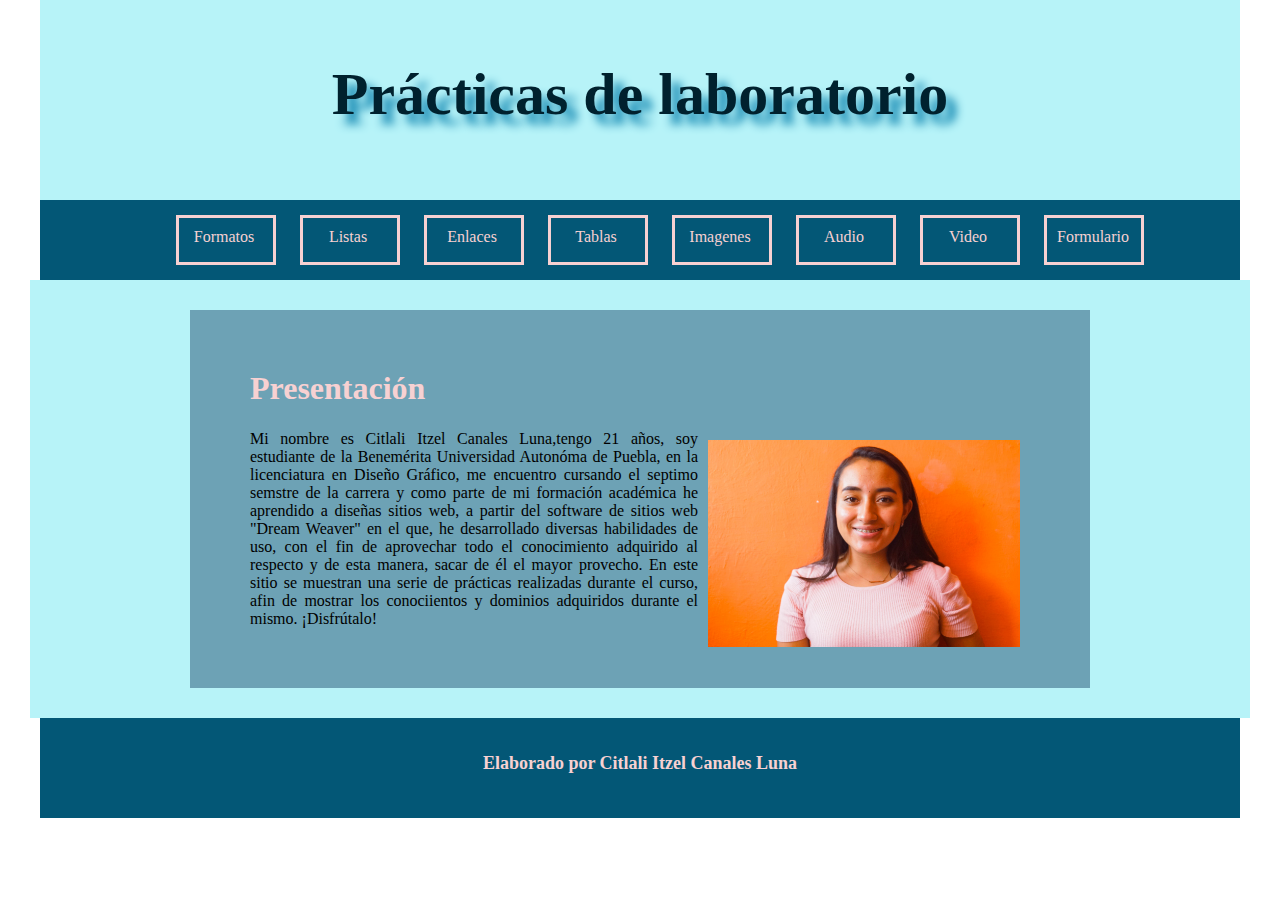
<file: index.html>
<!doctype html>
<html>
<head>
<meta charset="utf-8">
<title>Inicio</title>
<link href="css/listas.css" rel="stylesheet" type="text/css">
</head>

<body>
<header>
  <h1>Prácticas de laboratorio</h1>
</header>
<nav>
  <ul id="menu_inicio">
    <li class="cuadromenu_inicio"><a href="html/FORMATOSDETEXTO_CANALESLUNA.html">Formatos</a>&nbsp;</li>
    <li class="cuadromenu_inicio"><a href="html/LISTAS_CANALESLUNA.html">Listas</a>&nbsp;</li>
    <li class="cuadromenu_inicio"><a href="html/ENLACES_CANALESLUNA.html">Enlaces</a>&nbsp;</li>
    <li class="cuadromenu_inicio"><a href="html/Tablas.html">Tablas</a>&nbsp;</li>
    <li class="cuadromenu_inicio"><a href="html/IMAGENES.html">Imagenes</a>&nbsp;</li>
    <li class="cuadromenu_inicio"><a href="html/AUDIO_CANALESLUNA.html">Audio</a>&nbsp;</li>
    <li class="cuadromenu_inicio"><a href="html/VIDEO_CANALESLUNA.html">Video</a>&nbsp;</li>
    <li class="cuadromenu_inicio"><a href="html/VIDEO_CANALESLUNA.html">Formulario</a>&nbsp;</li>
  </ul>
</nav>
<main>
  <section id="seccion_presentación">
    <h2 id="titulopresentacion">Presentación</h2>
    <p class="parrafo_presentacion"><img src="IMAGENES/DSC06926-2.jpg" alt="" width="2448" height="1624" class="foto_presentacion"/>Mi nombre es Citlali Itzel Canales Luna,tengo 21 años, soy estudiante de la Benemérita Universidad Autonóma de Puebla, en la licenciatura en Diseño Gráfico, me encuentro cursando el septimo semstre de la carrera y como parte de mi formación académica he aprendido a diseñas sitios web, a partir del software de sitios web "Dream Weaver" en el que, he desarrollado diversas habilidades de uso, con el fin de aprovechar todo el conocimiento adquirido al respecto y de esta manera, sacar de él el mayor provecho.
	En este sitio se muestran una serie de prácticas realizadas durante el curso, afin de mostrar los conociientos y dominios adquiridos durante el mismo. ¡Disfrútalo!&nbsp;</p>
  </section>
</main>
<footer>
  <h6>Elaborado por Citlali Itzel Canales Luna</h6>
&nbsp;</footer>
</body>
</html>
</file>
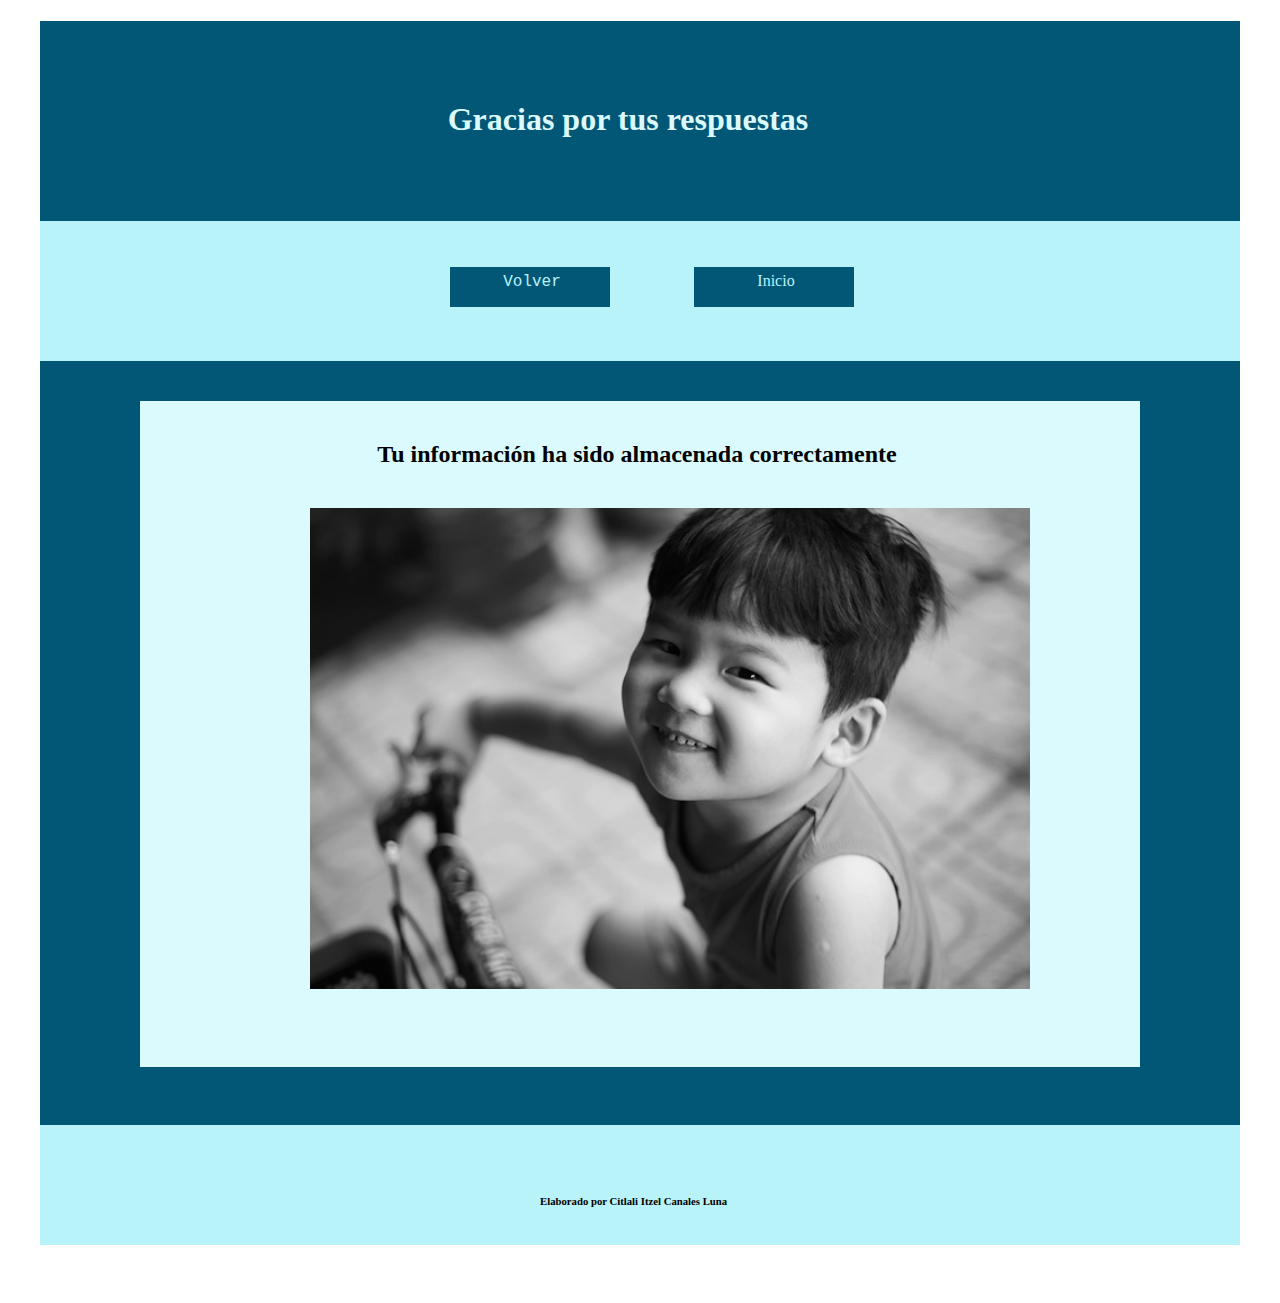
<file: html/AGRADECIMIENTO_CANALESLUNA.html>
<!doctype html>
<html>
<head>
<meta charset="utf-8">
<title>AGRADECIMIENTO</title>
<style type="text/css">
@import url("../css/formatos.css");
.centrar {
}
#Menu_gracias {
}
.cuadromenu_gracias {
}
</style>
</head>

<body>
<header>
  <h1>Gracias por tus respuestas&nbsp; &nbsp;</h1>
</header>
<nav>
  <ul id="Menu_gracias">
    <li class="cuadromenu_gracias">&nbsp;<a href="FORMULARIOS.html">Volver</a></li>
    <li class="cuadromenu_gracias">&nbsp;Inicio</li>
  </ul>
</nav>
<main>
  <section>
    <h2>Tu información ha sido almacenada correctamente&nbsp;</h2>
    <p><img src="../IMAGENES/smile-7400381_640.jpg" alt="" width="640" height="427" class="centrar"/></p>
  &nbsp;</section>
&nbsp;</main>
<footer>
  <h6>Elaborado por Citlali Itzel Canales Luna</h6>
&nbsp;</footer>
</body>
</html>
</file>
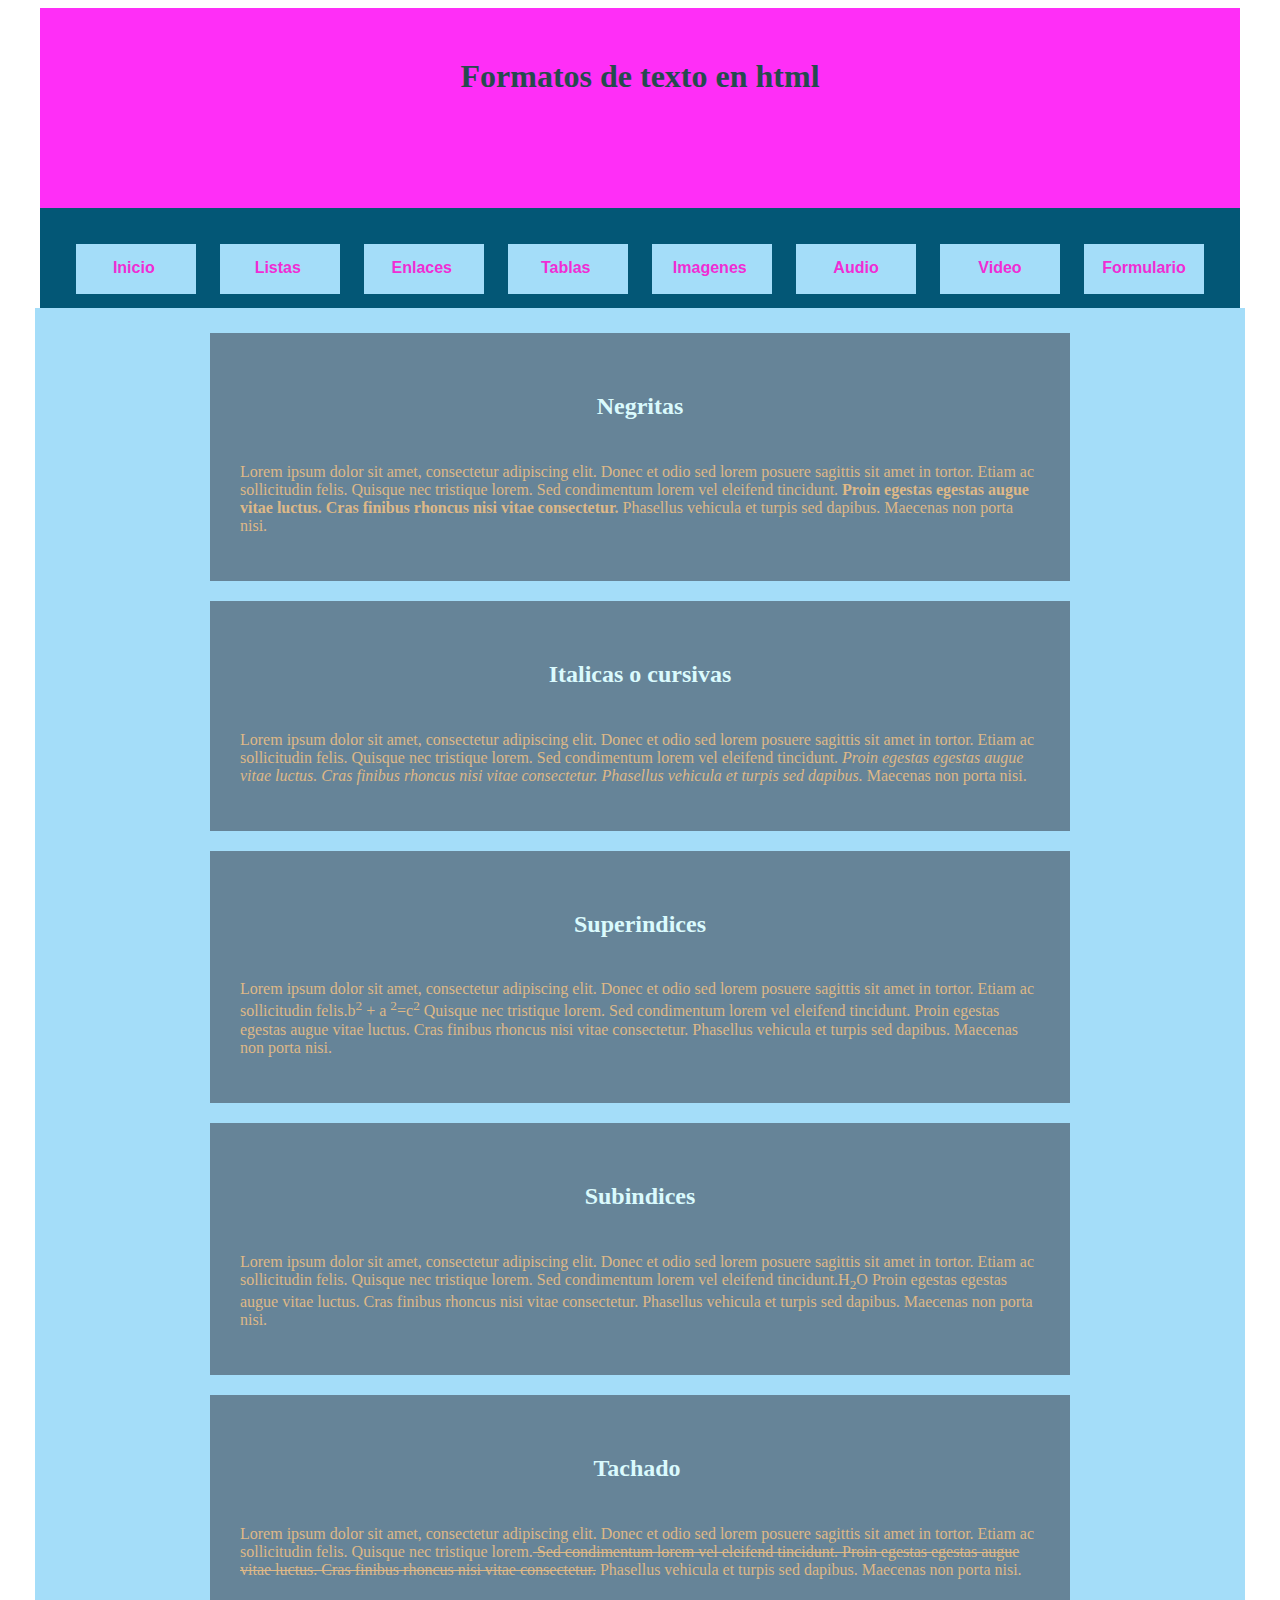
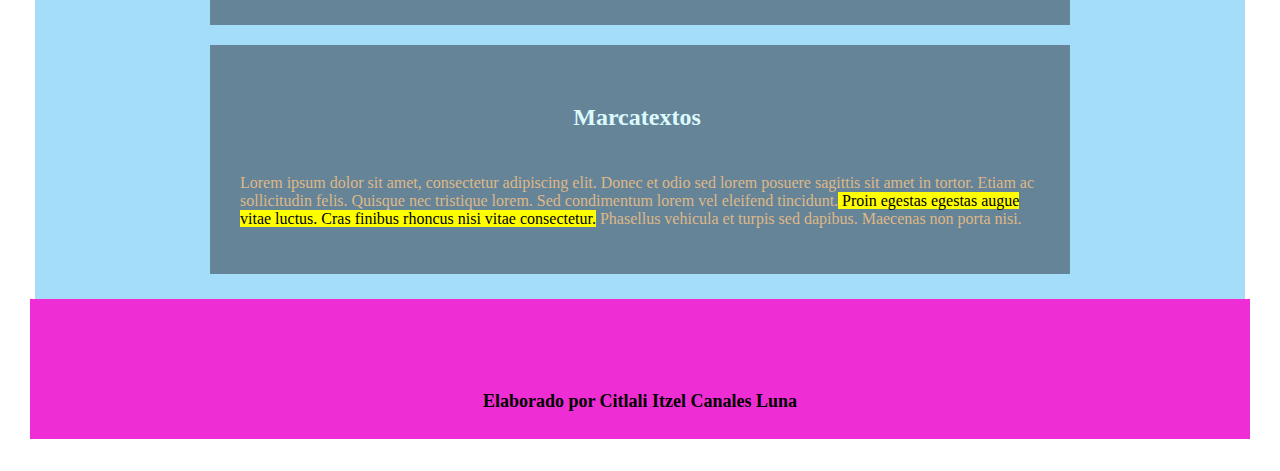
<file: html/FORMATOSDETEXTO_CANALESLUNA.html>
<html>
	<head>
		<title>Formatos de texto</title>
		<style type="text/css">			
		header{
				width: 1200px;
				height: 200px;
				background-color: #318DCA;
			}
body header, body nav, body main, body footer {
    width: 1200px;
    margin-left: auto;
    margin-right: auto;
}
			header{
				height:200px;
				background-color: #FF2EF7
			}	
			nav{
    height: 100px;
    margin-right: AUTO;
    margin-left: AUTO;
    background-color: #035776;
    -webkit-box-sizing: inherit;
    -moz-box-sizing: inherit;
    box-sizing: inherit;
    width: 1200px;
			}
body nav ul {
}
#menu {
    list-style-type: none;
    -webkit-box-sizing: border-box;
    -moz-box-sizing: border-box;
    box-sizing: border-box;
    display: inline-block;
    width: 1200px;
    height: 50px;
    margin-left: auto;
    margin-right: auto;
    text-align: center;
    padding-top: 20px;
    font-family: Cambria, "Hoefler Text", "Liberation Serif", Times, "Times New Roman", serif;
}
#menu li {
    -webkit-box-sizing: border-box;
    -moz-box-sizing: border-box;
    box-sizing: border-box;
    display: inline-block;
    width: 120px;
    height: 50px;
    margin-left: 10px;
    margin-right: 10px;
    padding-left: 15px;
    padding-right: 15px;
    padding-top: 15px;
    padding-bottom: 15px;
    background-color: #A4DDF9;
    font-family: Gotham, "Helvetica Neue", Helvetica, Arial, sans-serif;
    font-style: normal;
    font-variant: normal;
    font-weight: bold;
    color: #035776;
}
#menu li a:link {
    color: #EF2DD4;
    text-decoration: none;
}
#menu li a:visited {
    color: #DAFAFD;
    font-style: italic;
}
#menu li a:hover {
    color: #668498;
    font-style: oblique;
    font-size: small;
}
#menu li a {
    text-decoration: none;
    color: #035776;
}
			main{
    height: auto;
    background-color: #A4DDF9;
    padding-top: 5px;
    padding-right: 5px;
    padding-left: 5px;
    padding-bottom: 5px;
    width: 1200px;
			}
			footer{
    height: 120px;
    background-color: #EF2DD4;
    text-align: center;
    width: 1200px;
    padding-top: 10px;
    padding-bottom: 10px;
    padding-left: 10px;
    padding-right: 10px;
			}
* {
    padding: 0;
    -webkit-box-sizing: content-box;
    -moz-box-sizing: content-box;
    box-sizing: content-box;
}
			header h1{
    width: 600px;
    height: 150px;
    color: #254B4D;
    text-align: center;
    margin-left: AUTO;
    margin-right: AUTO;
    padding-top: 50px;
    font-style: normal;
    font-size: xx-large;
			}
body footer h6 {
    width: 600px;
    height: 50px;
    font-style: normal;
    font-size: large;
    margin-left: auto;
    margin-right: auto;
    padding-top: 40px;
    padding-bottom: 30px;
}
			h2{
    color: #DAFAFD;
    width: 500px;
    height: 40px;
    margin-left: auto;
    margin-right: auto;
    text-align: center;
    padding-top: 10px;
    padding-bottom: 10px;
			}
			p{
				color:burlywood;
			}
			section{
    width: 800px;
    height: auto;
    background-color: #668498;
    margin: 20px auto;
    padding: 30px;
    -webkit-box-sizing: content-box;
    -moz-box-sizing: content-box;
    box-sizing: content-box;
			}
		#menu {
}
        </style>
	</head>
	
	<body>
			<header>
				<h1>Formatos de texto en html</h1>
		</header>
		<nav>
		  <ul id="menu">
		    <li><a href="../index.html">Inicio</a>&nbsp;</li>
		    <li><a href="LISTAS_CANALESLUNA.html">Listas</a>&nbsp;</li>
		    <li><a href="ENLACES_CANALESLUNA.html">Enlaces</a>&nbsp;</li>
		    <li><a href="Tablas.html">Tablas</a>&nbsp;</li>
		    <li><a href="IMAGENES.html">Imagenes</a>&nbsp;</li>
		    <li><a href="AUDIO_CANALESLUNA.html">Audio</a></li>
		    <li><a href="VIDEO_CANALESLUNA.html">Video</a></li>
		    <li><a href="FORMULARIOS.html">Formulario</a></li>
	      </ul>
		</nav>
		<main>			
				<section>
						<h2>Negritas</h2>
						<p>
Lorem ipsum dolor sit amet, consectetur adipiscing elit. Donec et odio sed lorem posuere sagittis sit amet in tortor. Etiam ac sollicitudin felis. Quisque nec tristique lorem. Sed condimentum lorem vel eleifend tincidunt.<b> Proin egestas egestas augue vitae luctus. Cras finibus rhoncus nisi vitae consectetur.</b> Phasellus vehicula et turpis sed dapibus. Maecenas non porta nisi.
						</p>
				</section>
				<section>
					<h2>Italicas o cursivas</h2>
						<p>
Lorem ipsum dolor sit amet, consectetur adipiscing elit. Donec et odio sed lorem posuere sagittis sit amet in tortor. Etiam ac sollicitudin felis. Quisque nec tristique lorem. Sed condimentum lorem vel eleifend tincidunt.<i> Proin egestas egestas augue vitae luctus. Cras finibus rhoncus nisi vitae consectetur. Phasellus vehicula et turpis sed dapibus.</i> Maecenas non porta nisi.
						</p>
				</section>	
				<section>	
					<h2>Superindices</h2>
						<p>Lorem ipsum dolor sit amet, consectetur adipiscing elit. Donec et odio sed lorem posuere sagittis sit amet in tortor. Etiam ac sollicitudin felis.b<sup>2</sup> + a <sup>2</sup>=c<sup>2</sup> Quisque nec tristique lorem. Sed condimentum lorem vel eleifend tincidunt. Proin egestas egestas augue vitae luctus. Cras finibus rhoncus nisi vitae consectetur. Phasellus vehicula et turpis sed dapibus. Maecenas non porta nisi.
						</p>
				</section>	
				<section>
					<h2>Subindices</h2>
<p>
	  Lorem ipsum dolor sit amet, consectetur adipiscing elit. Donec et odio sed lorem posuere sagittis sit amet in tortor. Etiam ac sollicitudin felis. Quisque nec tristique lorem. Sed condimentum lorem vel eleifend tincidunt.H<sub>2</sub>O Proin egestas egestas augue vitae luctus. Cras finibus rhoncus nisi vitae consectetur. Phasellus vehicula et turpis sed dapibus. Maecenas non porta nisi.
					    </p>
				</section>
				<section>
				  <h2>Tachado&nbsp;</h2>
<p>
  Lorem ipsum dolor sit amet, consectetur adipiscing elit. Donec et odio sed lorem posuere sagittis sit amet in tortor. Etiam ac sollicitudin felis. Quisque nec tristique lorem.<del> Sed condimentum lorem vel eleifend tincidunt. Proin egestas egestas augue vitae luctus. Cras finibus rhoncus nisi vitae consectetur.</del> Phasellus vehicula et turpis sed dapibus. Maecenas non porta nisi.
</p>	
				</section>
				<section>
				  <h2>Marcatextos&nbsp;</h2>
<p>
  Lorem ipsum dolor sit amet, consectetur adipiscing elit. Donec et odio sed lorem posuere sagittis sit amet in tortor. Etiam ac sollicitudin felis. Quisque nec tristique lorem. Sed condimentum lorem vel eleifend tincidunt.<mark> Proin egestas egestas augue vitae luctus. Cras finibus rhoncus nisi vitae consectetur.</mark> Phasellus vehicula et turpis sed dapibus. Maecenas non porta nisi.
						</p>
		  </section>
		</style>
		</main>
		<footer>
		<h6>Elaborado por Citlali Itzel Canales Luna</h6>
		</footer>
	</body>
</html>
</file>
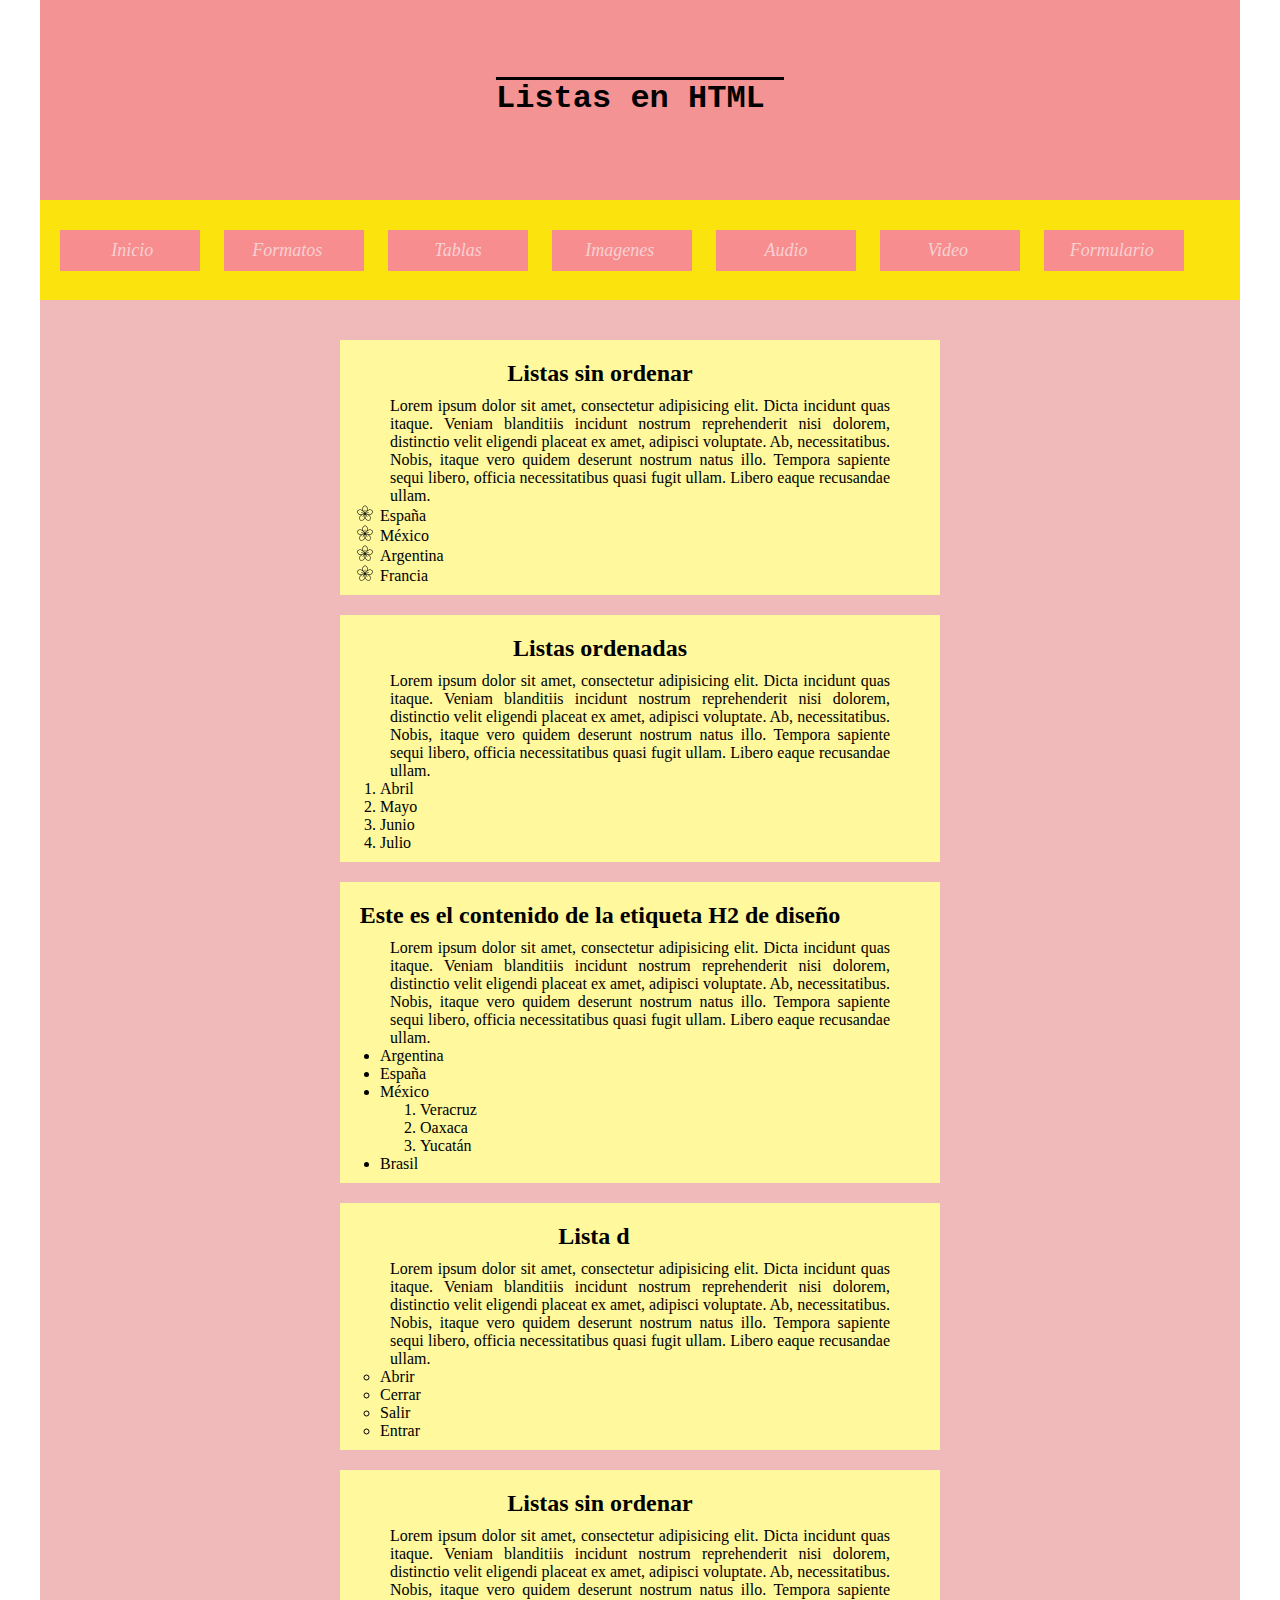
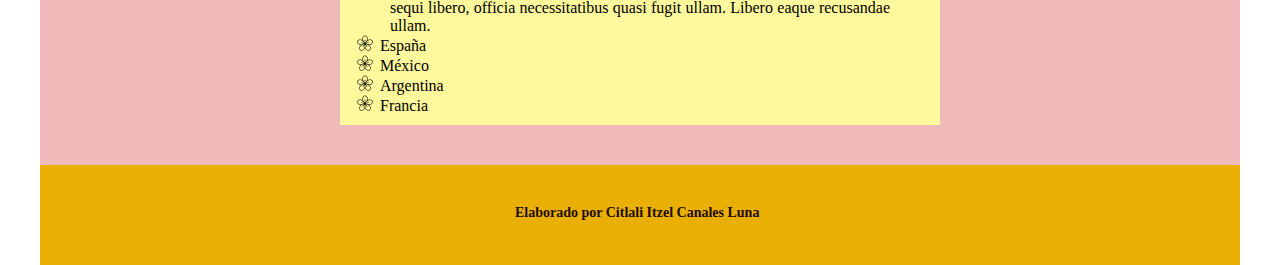
<file: html/LISTAS_CANALESLUNA.html>
<!doctype html>
<html>
<head>
<meta charset="utf-8">
<title>LISTAS_CANALESLUNA</title>
<style type="text/css">
body header {
    width: 1200px;
    height: 200px;
    background-color: #F39394;
    margin-left: auto;
    margin-right: auto;
}
body nav {
    background-color: #FBE30D;
    width: 1200px;
    height: 100px;
    margin-left: auto;
    margin-right: auto;
    display: block;
    -webkit-box-sizing: content-box;
    -moz-box-sizing: content-box;
    box-sizing: content-box;
    color: #903A00;
    list-style-type: none;
}
body header h1 {
    padding-top: 80px;
    padding-right: 50px;
    padding-left: 50px;
    padding-bottom: 50px;
    margin-top: auto;
    margin-right: auto;
    margin-left: auto;
    margin-bottom: auto;
    font-family: Consolas, "Andale Mono", "Lucida Console", "Lucida Sans Typewriter", Monaco, "Courier New", monospace;
    -webkit-box-sizing: border-box;
    -moz-box-sizing: border-box;
    box-sizing: border-box;
    text-decoration: overline;
    text-align: center;
    height: 100px;
    width: 500px;
}
#menu li {
    width: 120px;
    display: inline-block;
    margin-left: 10px;
    margin-right: 10px;
    background-color: #F88D8F;
    padding-top: 10px;
    padding-bottom: 10px;
    padding-left: 10px;
    padding-right: 10px;
    text-align: center;
    font-size: large;
}
* {
    margin: 0;
    -webkit-box-sizing: content-box;
    -moz-box-sizing: content-box;
    box-sizing: content-box;
}
#menu li a:link {
    text-decoration: none;
    color: #F7D1D2;
    font-style: italic;
}
#menu li a:visited {
    color: #4E0143;
    font-style: normal;
    font-size: small;
}
#menu li a:hover  {
    color: #035776;
    font-style: oblique;
}
#menu {
    list-style-type: none;
    margin-left: auto;
    margin-right: auto;
    padding-top: 30px;
    padding-left: 10px;
    padding-right: 10px;
    width: 1200px;
}
body main section {
    width: 800px;
}
body p {
}
body main {
    background-color: #F0B9BA;
    width: 1200px;
    margin-left: AUTO;
    margin-right: AUTO;
    padding-top: 20px;
    padding-bottom: 20px;
}
body footer {
    width: 1200px;
    height: 100px;
    background-color: #E9AF03;
    margin-left: AUTO;
    margin-right: AUTO;
}
body footer h6 {
    width: 250px;
    height: 50px;
    padding-top: 40px;
    margin-left: auto;
    margin-right: auto;
    font-size: 14px;
    list-style-image: url(../ICONOS/flor.png);
    color: #210B00;
}
body main section {
    width: 600px;
    margin-left: auto;
    margin-right: auto;
    background-color: #FFF89C;
    padding-top: 10px;
    padding-bottom: 10px;
    margin-top: 20px;
    margin-bottom: 20px;
}
.ultimalista {
    list-style-type: circle;
}
main section p {
    width: 500px;
    margin-left: auto;
    margin-right: auto;
    text-align: justify;
}
main section h2 {
    text-align: center;
    width: 500px;
    margin-left: 10px;
    margin-right: 10px;
    padding-top: 10px;
    padding-bottom: 10px;
}
.ultimalista {
}
.listaimage4n li {
    list-style-image: url(../ICONOS/flor.png);
}
</style>
</head>

<body>
<header>
  <h1>Listas en HTML&nbsp;</h1>
</header>
<nav>
  <ul id="menu">
    <li>&nbsp;<a href="../index.html">Inicio</a></li>
    <li><a href="FORMATOSDETEXTO_CANALESLUNA.html">&nbsp;Formatos&nbsp; &nbsp;&nbsp;</a></li>
    <li><a href="Tablas.html">Tablas</a></li>
    <li><a href="IMAGENES.html">Imagenes</a>&nbsp;</li>
    <li><a href="AUDIO_CANALESLUNA.html">Audio</a></li>
    <li><a href="VIDEO_CANALESLUNA.html">Video</a><a>&nbsp;</a></li>
    <li><a href="FORMULARIOS.html">Formulario</a><a>&nbsp;</a></li>
  </ul>
</nav>
<main>
  <section>
    <h2>Listas sin ordenar</h2>
    <p>Lorem ipsum dolor sit amet, consectetur adipisicing elit. Dicta incidunt quas itaque. Veniam blanditiis incidunt nostrum reprehenderit nisi dolorem, distinctio velit eligendi placeat ex amet, adipisci voluptate. Ab, necessitatibus. Nobis, itaque vero quidem deserunt nostrum natus illo. Tempora sapiente sequi libero, officia necessitatibus quasi fugit ullam. Libero eaque recusandae ullam.</p>
    <ul class="listaimage4n">
      <li>      España&nbsp;</li>
      <li> México&nbsp;</li>
      <li> Argentina&nbsp;</li>
      <li> Francia&nbsp;</li>
    </ul>
  </section>
<section>
    <h2>Listas ordenadas</h2>
    <p>Lorem ipsum dolor sit amet, consectetur adipisicing elit. Dicta incidunt quas itaque. Veniam blanditiis incidunt nostrum reprehenderit nisi dolorem, distinctio velit eligendi placeat ex amet, adipisci voluptate. Ab, necessitatibus. Nobis, itaque vero quidem deserunt nostrum natus illo. Tempora sapiente sequi libero, officia necessitatibus quasi fugit ullam. Libero eaque recusandae ullam.</p>
    <ol>
      <li>      Abril&nbsp;</li>
      <li> Mayo&nbsp;</li>
      <li> Junio&nbsp;</li>
      <li> Julio&nbsp;</li>
    </ol>
  </section>
  <section>
    <h2>Este es el contenido de la etiqueta H2 de diseño</h2>
    <p>Lorem ipsum dolor sit amet, consectetur adipisicing elit. Dicta incidunt quas itaque. Veniam blanditiis incidunt nostrum reprehenderit nisi dolorem, distinctio velit eligendi placeat ex amet, adipisci voluptate. Ab, necessitatibus. Nobis, itaque vero quidem deserunt nostrum natus illo. Tempora sapiente sequi libero, officia necessitatibus quasi fugit ullam. Libero eaque recusandae ullam.</p>
    <ul>
      <li>      Argentina&nbsp;</li>
      <li> España&nbsp;</li>
      <li> México&nbsp;</li>
      <ol>
        <li> Veracruz&nbsp;</li>
        <li> Oaxaca&nbsp;</li>
        <li> Yucatán&nbsp;</li>
      </ol>
      <li> Brasil&nbsp;</li>
    </ul>
</section>
<section>
    <h2>Lista d&nbsp;&nbsp;</h2>
    <p>Lorem ipsum dolor sit amet, consectetur adipisicing elit. Dicta incidunt quas itaque. Veniam blanditiis incidunt nostrum reprehenderit nisi dolorem, distinctio velit eligendi placeat ex amet, adipisci voluptate. Ab, necessitatibus. Nobis, itaque vero quidem deserunt nostrum natus illo. Tempora sapiente sequi libero, officia necessitatibus quasi fugit ullam. Libero eaque recusandae ullam.</p>
    <ul class="ultimalista">
      <li>Abrir&nbsp;</li>
      <li>Cerrar&nbsp;</li>
      <li>Salir&nbsp;</li>
      <li>Entrar&nbsp;</li>
    </ul>
  </section>
  <section>
    <h2>Listas sin ordenar</h2>
    <p>Lorem ipsum dolor sit amet, consectetur adipisicing elit. Dicta incidunt quas itaque. Veniam blanditiis incidunt nostrum reprehenderit nisi dolorem, distinctio velit eligendi placeat ex amet, adipisci voluptate. Ab, necessitatibus. Nobis, itaque vero quidem deserunt nostrum natus illo. Tempora sapiente sequi libero, officia necessitatibus quasi fugit ullam. Libero eaque recusandae ullam.</p>
    <ul class="listaimage4n">
      <li> España&nbsp;</li>
      <li> México&nbsp;</li>
      <li> Argentina&nbsp;</li>
      <li> Francia&nbsp;</li>
    </ul>
  </section>
</main>
<footer>
  <h6>Elaborado por Citlali Itzel Canales Luna</h6>
</footer>
</body>
</html>
</file>
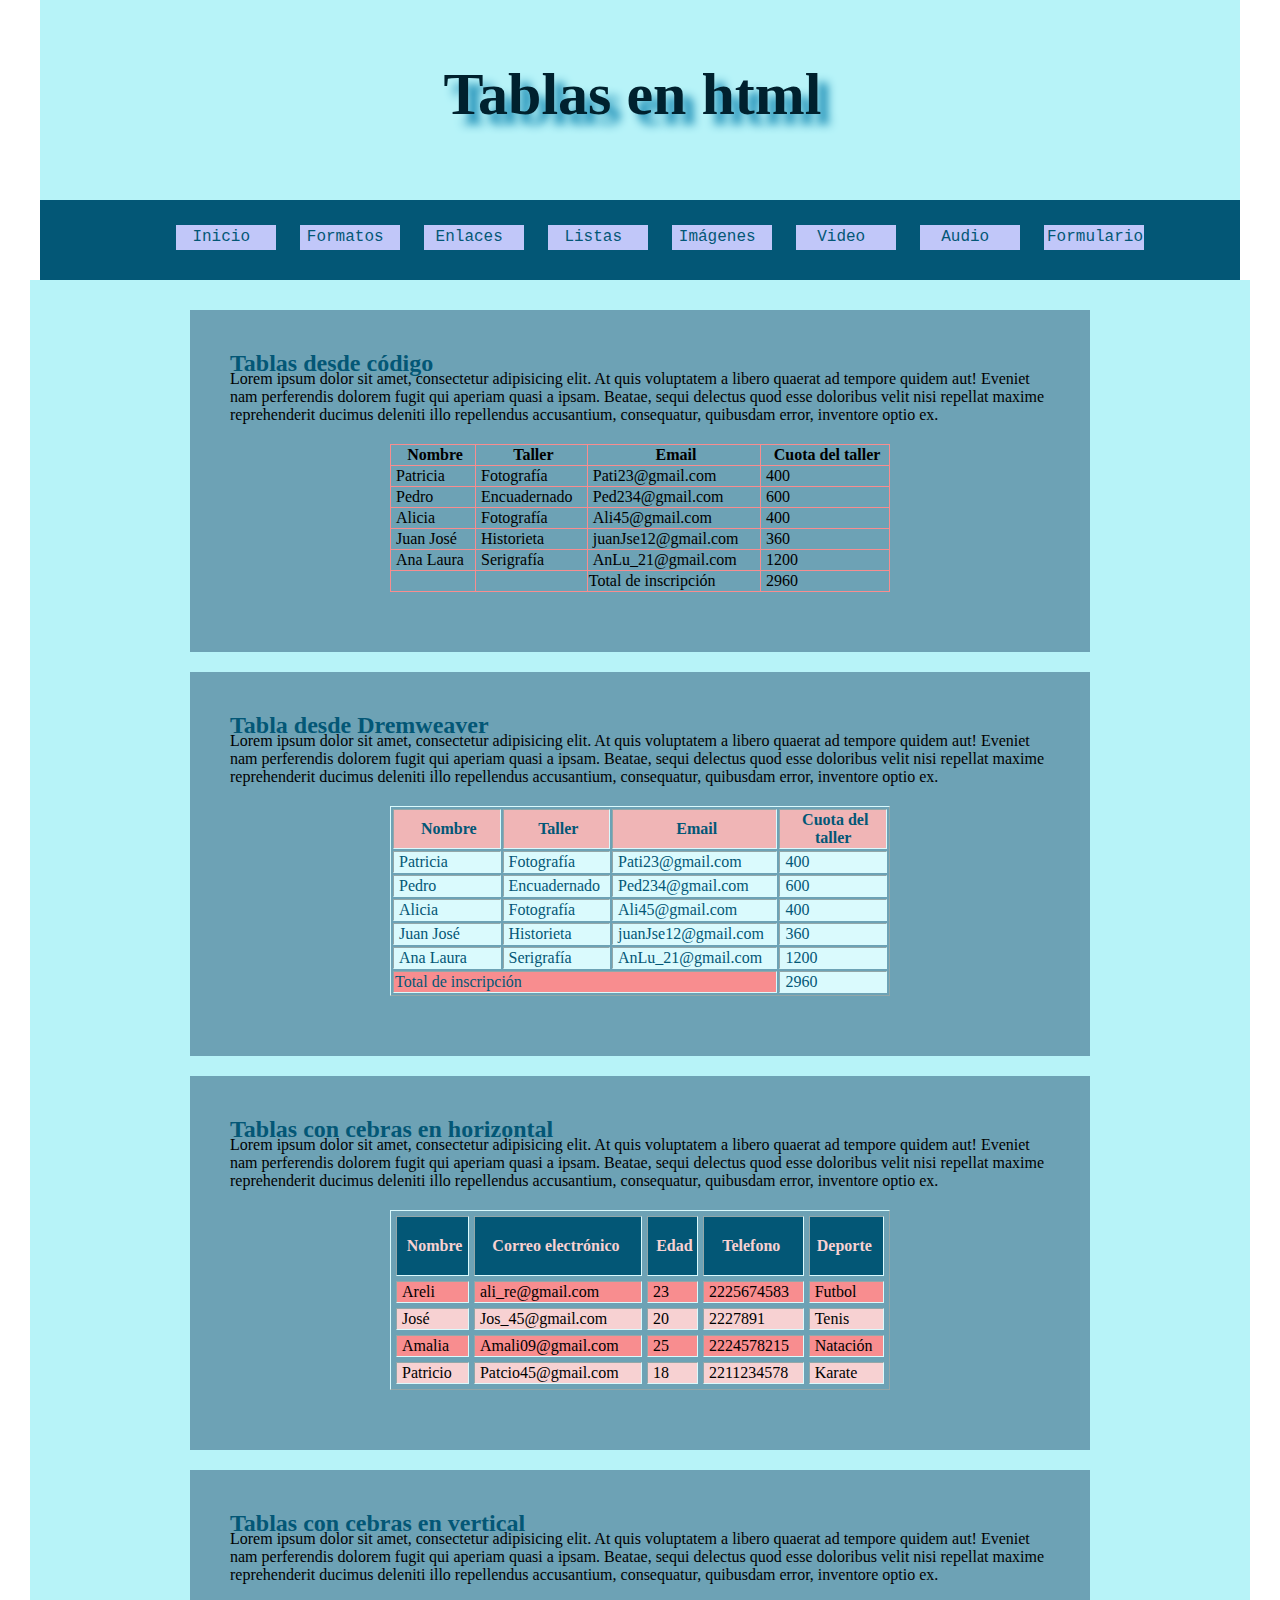
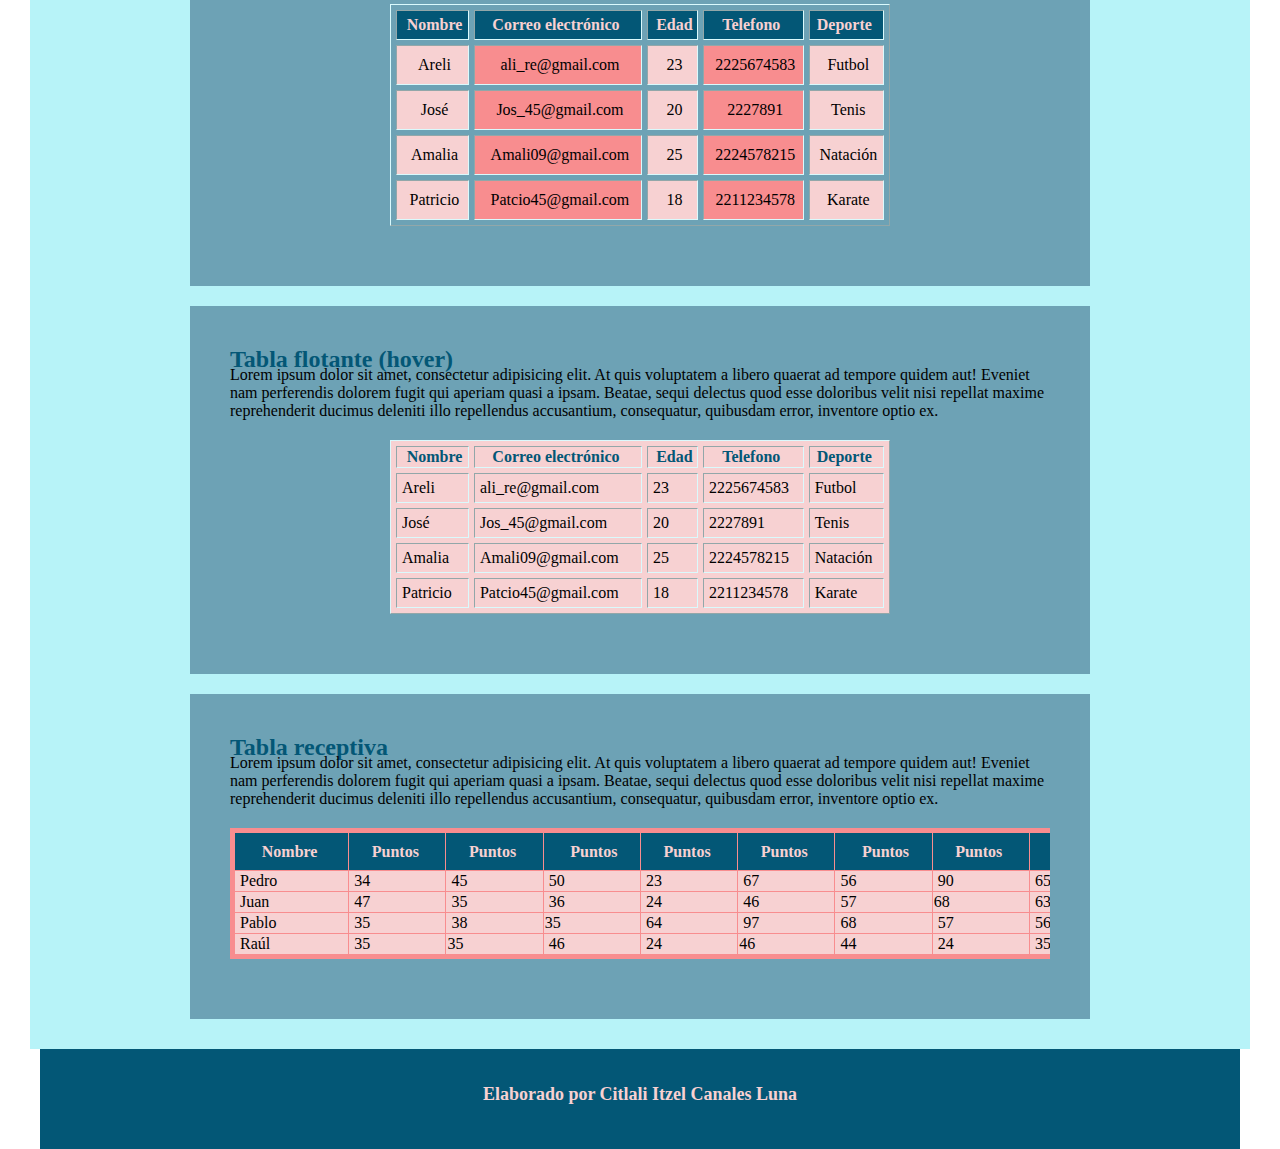
<file: html/Tablas.html>
<!doctype html>
<html>
<head>
<meta charset="utf-8">
<title>Documento sin título</title>
<link href="../css/listas.css" rel="stylesheet" type="text/css">
</head>

<body>
<header>
  <h1>Tablas en html&nbsp;</h1>
</header>
<nav>
  <ul id="menu_tablas">
    <li class="cuadro_tablas"><a href="../index.html">Inicio</a>&nbsp;</li>
    <li class="cuadro_tablas"><a href="FORMATOSDETEXTO_CANALESLUNA.html">Formatos</a>&nbsp;</li>
    <li class="cuadro_tablas"><a href="ENLACES_CANALESLUNA.html">Enlaces</a>&nbsp;</li>
    <li class="cuadro_tablas"><a href="LISTAS_CANALESLUNA.html">Listas</a>&nbsp;</li>
    <li class="cuadro_tablas"><a href="IMAGENES.html">Imágenes</a>&nbsp;</li>
    <li class="cuadro_tablas"><a href="VIDEO_CANALESLUNA.html">Video</a>&nbsp;</li>
    <li class="cuadro_tablas"><a href="AUDIO_CANALESLUNA.html">Audio</a>&nbsp;</li>
    <li class="cuadro_tablas"><a href="FORMULARIOS.html">Formulario</a>&nbsp;</li>
  </ul>
</nav>
<main>
  <section>
    <h2>Tablas desde código</h2>
<p>Lorem ipsum dolor sit amet, consectetur adipisicing elit. At quis voluptatem a libero quaerat ad tempore quidem aut! Eveniet nam perferendis dolorem fugit qui aperiam quasi a ipsam. Beatae, sequi delectus quod esse doloribus velit nisi repellat maxime reprehenderit ducimus deleniti illo repellendus accusantium, consequatur, quibusdam error, inventore optio ex.</p>
<table width="200" border="1" id="tabla_3">
  <tbody>
    <tr>
      <th>&nbsp;Nombre</th>
      <th>&nbsp;Taller</th>
      <th>&nbsp;Email</th>
      <th>&nbsp;Cuota del taller</th>
    </tr>
    <tr>
      <td>&nbsp;Patricia</td>
      <td>&nbsp;Fotografía</td>
      <td>&nbsp;Pati23@gmail.com</td>
      <td>&nbsp;400</td>
    </tr>
    <tr>
      <td>&nbsp;Pedro</td>
      <td>&nbsp;Encuadernado</td>
      <td>&nbsp;Ped234@gmail.com</td>
      <td>&nbsp;600</td>
    </tr>
    <tr>
      <td>&nbsp;Alicia</td>
      <td>&nbsp;Fotografía</td>
      <td>&nbsp;Ali45@gmail.com</td>
      <td>&nbsp;400</td>
    </tr>
    <tr>
      <td>&nbsp;Juan José</td>
      <td>&nbsp;Historieta</td>
      <td>&nbsp;juanJse12@gmail.com</td>
      <td>&nbsp;360</td>
    </tr>
    <tr>
      <td>&nbsp;Ana Laura</td>
      <td>&nbsp;Serigrafía</td>
      <td>&nbsp;AnLu_21@gmail.com</td>
      <td>&nbsp;1200</td>
    </tr>
    <tr>
      <td>&nbsp;</td>
      <td>&nbsp;</td>
      <td>Total de inscripción</td>
      <td>&nbsp;2960</td>
    </tr>
  </tbody>
</table>
</section>
  <section>
    <h2>Tabla desde Dremweaver</h2>
    <p>Lorem ipsum dolor sit amet, consectetur adipisicing elit. At quis voluptatem a libero quaerat ad tempore quidem aut! Eveniet nam perferendis dolorem fugit qui aperiam quasi a ipsam. Beatae, sequi delectus quod esse doloribus velit nisi repellat maxime reprehenderit ducimus deleniti illo repellendus accusantium, consequatur, quibusdam error, inventore optio ex.</p>
    <table width="200" border="1" id="tabla_2">
      <tbody>
        <tr>
          <th id="tabla_2td">&nbsp;Nombre</th>
          <th id="tabla_2td"><p>&nbsp;Taller</p></th>
          <th>&nbsp;Email</th>
          <th>&nbsp;Cuota del taller</th>
        </tr>
        <tr>
          <td>&nbsp;Patricia</td>
          <td>&nbsp;Fotografía</td>
          <td>&nbsp;Pati23@gmail.com</td>
          <td>&nbsp;400</td>
        </tr>
        <tr>
          <td>&nbsp;Pedro</td>
          <td>&nbsp;Encuadernado</td>
          <td>&nbsp;Ped234@gmail.com</td>
          <td>&nbsp;600</td>
        </tr>
        <tr>
          <td>&nbsp;Alicia</td>
          <td>&nbsp;Fotografía</td>
          <td>&nbsp;Ali45@gmail.com</td>
          <td>&nbsp;400</td>
        </tr>
        <tr>
          <td>&nbsp;Juan José</td>
          <td>&nbsp;Historieta</td>
          <td>&nbsp;juanJse12@gmail.com</td>
          <td>&nbsp;360</td>
        </tr>
        <tr>
          <td>&nbsp;Ana Laura</td>
          <td>&nbsp;Serigrafía</td>
          <td>&nbsp;AnLu_21@gmail.com</td>
          <td>&nbsp;1200</td>
        </tr>
        <tr>
          <td colspan="3" style="background-color:#F88D8F">Total de inscripción</td>
          <td>&nbsp;2960</td>
        </tr>
      </tbody>
    </table>
  </section>
  <section>
    <h2>Tablas con cebras en horizontal&nbsp; &nbsp;&nbsp;</h2>
    <p>Lorem ipsum dolor sit amet, consectetur adipisicing elit. At quis voluptatem a libero quaerat ad tempore quidem aut! Eveniet nam perferendis dolorem fugit qui aperiam quasi a ipsam. Beatae, sequi delectus quod esse doloribus velit nisi repellat maxime reprehenderit ducimus deleniti illo repellendus accusantium, consequatur, quibusdam error, inventore optio ex.</p>
    <table width="100" border="1" cellspacing="5" id="tabla_4">
      <thead>
		  <tr>
          <th scope="col">&nbsp;Nombre</th>
          <th scope="col">Correo electrónico&nbsp;</th>
          <th scope="col">&nbsp;Edad</th>
          <th scope="col">Telefono&nbsp;</th>
          <th scope="col">Deporte&nbsp;</th>
        </tr></thead>
		<tbody>
        
        <tr>
          <td>&nbsp;Areli</td>
          <td>&nbsp;ali_re@gmail.com</td>
          <td>&nbsp;23</td>
          <td>&nbsp;2225674583</td>
          <td>&nbsp;Futbol</td>
        </tr>
        <tr>
          <td>&nbsp;José</td>
          <td>&nbsp;Jos_45@gmail.com</td>
          <td>&nbsp;20</td>
          <td>&nbsp;2227891</td>
          <td>&nbsp;Tenis</td>
        </tr>
        <tr>
          <td>&nbsp;Amalia</td>
          <td>&nbsp;Amali09@gmail.com</td>
          <td>&nbsp;25</td>
          <td>&nbsp;2224578215</td>
          <td>&nbsp;Natación</td>
        </tr>
        <tr>
          <td>&nbsp;Patricio</td>
          <td>&nbsp;Patcio45@gmail.com</td>
          <td>&nbsp;18</td>
          <td>&nbsp;2211234578</td>
          <td>&nbsp;Karate</td>
        </tr>
      </tbody>
    </table>
</section>
  <section>
    <h2>Tablas con cebras en vertical</h2>
    <p>Lorem ipsum dolor sit amet, consectetur adipisicing elit. At quis voluptatem a libero quaerat ad tempore quidem aut! Eveniet nam perferendis dolorem fugit qui aperiam quasi a ipsam. Beatae, sequi delectus quod esse doloribus velit nisi repellat maxime reprehenderit ducimus deleniti illo repellendus accusantium, consequatur, quibusdam error, inventore optio ex.</p>
    <table width="100" border="1" cellspacing="5" id="tabla_5">
      <thead>
        <tr>
          <th scope="col">&nbsp;Nombre</th>
          <th scope="col">Correo electrónico&nbsp;</th>
          <th scope="col">&nbsp;Edad</th>
          <th scope="col">Telefono&nbsp;</th>
          <th scope="col">Deporte&nbsp;</th>
        </tr>
      </thead>
      <tbody>
        <tr>
          <td>&nbsp;Areli</td>
          <td>&nbsp;ali_re@gmail.com</td>
          <td>&nbsp;23</td>
          <td>&nbsp;2225674583</td>
          <td>&nbsp;Futbol</td>
        </tr>
        <tr>
          <td>&nbsp;José</td>
          <td>&nbsp;Jos_45@gmail.com</td>
          <td>&nbsp;20</td>
          <td>&nbsp;2227891</td>
          <td>&nbsp;Tenis</td>
        </tr>
        <tr>
          <td>&nbsp;Amalia</td>
          <td>&nbsp;Amali09@gmail.com</td>
          <td>&nbsp;25</td>
          <td>&nbsp;2224578215</td>
          <td>&nbsp;Natación</td>
        </tr>
        <tr>
          <td>&nbsp;Patricio</td>
          <td>&nbsp;Patcio45@gmail.com</td>
          <td>&nbsp;18</td>
          <td>&nbsp;2211234578</td>
          <td>&nbsp;Karate</td>
        </tr>
      </tbody>
    </table>
</section>
  <section>
    <h2>Tabla flotante (hover)&nbsp;</h2>
    <p>Lorem ipsum dolor sit amet, consectetur adipisicing elit. At quis voluptatem a libero quaerat ad tempore quidem aut! Eveniet nam perferendis dolorem fugit qui aperiam quasi a ipsam. Beatae, sequi delectus quod esse doloribus velit nisi repellat maxime reprehenderit ducimus deleniti illo repellendus accusantium, consequatur, quibusdam error, inventore optio ex.</p>
    <table width="100" border="1" cellspacing="5" id="tabla_6">
      <thead>
        <tr>
          <th scope="col">&nbsp;Nombre</th>
          <th scope="col">Correo electrónico&nbsp;</th>
          <th scope="col">&nbsp;Edad</th>
          <th scope="col">Telefono&nbsp;</th>
          <th scope="col">Deporte&nbsp;</th>
        </tr>
      </thead>
      <tbody>
        <tr>
          <td>&nbsp;Areli</td>
          <td>&nbsp;ali_re@gmail.com</td>
          <td>&nbsp;23</td>
          <td>&nbsp;2225674583</td>
          <td>&nbsp;Futbol</td>
        </tr>
        <tr>
          <td>&nbsp;José</td>
          <td>&nbsp;Jos_45@gmail.com</td>
          <td>&nbsp;20</td>
          <td>&nbsp;2227891</td>
          <td>&nbsp;Tenis</td>
        </tr>
        <tr>
          <td>&nbsp;Amalia</td>
          <td>&nbsp;Amali09@gmail.com</td>
          <td>&nbsp;25</td>
          <td>&nbsp;2224578215</td>
          <td>&nbsp;Natación</td>
        </tr>
        <tr>
          <td>&nbsp;Patricio</td>
          <td>&nbsp;Patcio45@gmail.com</td>
          <td>&nbsp;18</td>
          <td>&nbsp;2211234578</td>
          <td>&nbsp;Karate</td>
        </tr>
      </tbody>
    </table>
  </section>
  <section>
    <h2>Tabla receptiva &nbsp;</h2>
    <p>Lorem ipsum dolor sit amet, consectetur adipisicing elit. At quis voluptatem a libero quaerat ad tempore quidem aut! Eveniet nam perferendis dolorem fugit qui aperiam quasi a ipsam. Beatae, sequi delectus quod esse doloribus velit nisi repellat maxime reprehenderit ducimus deleniti illo repellendus accusantium, consequatur, quibusdam error, inventore optio ex.</p>
    <div id="tabla_receptiva">
      <table width="100" border="1" cellspacing="5" id="tabla_7">
        <tbody>
          <tr>
            <th scope="col">Nombre&nbsp;</th>
            <th scope="col">Puntos&nbsp;</th>
            <th scope="col">Puntos&nbsp;</th>
            <th scope="col">&nbsp;Puntos</th>
            <th scope="col">Puntos&nbsp;</th>
            <th scope="col">Puntos&nbsp;</th>
            <th scope="col">&nbsp;Puntos</th>
            <th scope="col">Puntos&nbsp;</th>
            <th scope="col">Puntos&nbsp;</th>
            <th scope="col">Puntos&nbsp;</th>
          </tr>
          <tr>
            <td>&nbsp;Pedro</td>
            <td>&nbsp;34</td>
            <td>&nbsp;45</td>
            <td>&nbsp;50</td>
            <td>&nbsp;23</td>
            <td>&nbsp;67</td>
            <td>&nbsp;56</td>
            <td>&nbsp;90</td>
            <td>&nbsp;65</td>
            <td>&nbsp;45</td>
          </tr>
          <tr>
            <td>&nbsp;Juan</td>
            <td>&nbsp;47</td>
            <td>&nbsp;35</td>
            <td>&nbsp;36</td>
            <td>&nbsp;24</td>
            <td>&nbsp;46</td>
            <td>&nbsp;57</td>
            <td>68</td>
            <td>&nbsp;63</td>
            <td>&nbsp;56</td>
          </tr>
          <tr>
            <td>&nbsp;Pablo</td>
            <td>&nbsp;35</td>
            <td>&nbsp;38</td>
            <td>35</td>
            <td>&nbsp;64</td>
            <td>&nbsp;97</td>
            <td>&nbsp;68</td>
            <td>&nbsp;57</td>
            <td>&nbsp;56</td>
            <td>&nbsp;87</td>
          </tr>
          <tr>
            <td>&nbsp;Raúl</td>
            <td>&nbsp;35</td>
            <td>35</td>
            <td>&nbsp;46</td>
            <td>&nbsp;24</td>
            <td>46</td>
            <td>&nbsp;44</td>
            <td>&nbsp;24</td>
            <td>&nbsp;35</td>
            <td>&nbsp;78</td>
          </tr>
        </tbody>
      </table>
    </div>
</section>
</main>
<footer>
  <h6>Elaborado por Citlali Itzel Canales Luna</h6>
&nbsp;</footer>
</body>
</html>
</file>
<file: css/listas.css>
@charset "utf-8";
body header, body nav, body main, body footer {
    width: 1200px;
    padding: 0;
    margin-top: auto;
    margin-right: auto;
    margin-left: auto;
    margin-bottom: auto;
}
body header {
    background-color: #B7F3F8;
    height: 200px;
}
* {
    padding: auto;
    margin: auto;
    -webkit-box-sizing: border-box;
    -moz-box-sizing: border-box;
    box-sizing: border-box;
}
main section table {
    height: 0px;
    width: 500px;
    margin-top: 20px;
    margin-bottom: 20px;
    margin-left: auto;
    margin-right: auto;
    border-color: #DAFAFD;
}


#menu_interno li {
    display: inline-block;
    padding-top: 10px;
    padding-bottom: 10px;
    padding-left: 10px;
    padding-right: 10px;
    height: 30px;
    width: 100px;
}
#menu_internonav {
    display: inline-block;
    list-style-type: none;
    margin-left: auto;
    margin-right: auto;
    padding-left: auto;
    padding-right: auto;
    width: 1200px;
    height: 50px;
    text-align: center;
}
#tabla_2 {
    -webkit-box-shadow: 0px 0px #EF2DD4;
    box-shadow: 0px 0px #EF2DD4;
}
#tabla_3 {
    -webkit-box-shadow: 0px 0px #035776;
    box-shadow: 0px 0px #035776;
    border-color: #035776;
}
#tabla_2 th {
    color: #035776;
    background-color: #F0B5B6;
}



#menu_internonav li {
    display: inline-block;
    margin-left: 20px;
    padding-left: auto;
    padding-right: auto;
    width: 100px;
    height: 30px;
    margin-top: 20px;
    margin-bottom: 10px;
    color: #022532;
    font-size: 20px;
    background-color: #6D9AEB;
    text-align: center;
    font-weight: bold;
    page-break-before: auto;
    margin-right: 20px;
}
#menu_internonav a:link {
    text-decoration: none;
    color: #C1C7F9;
}





body header h1 {
    height: 80px;
    font-size: 60px;
    padding-top: 60px;
    width: 1200px;
    text-align: center;
    color: #00212E;
    text-shadow: 10px 10px 10px #1388B2;
}
#menu_internonav li a:visited {
    color: #035776;
}


body nav {
    background-color: #035776;
    margin-left: auto;
    margin-right: auto;
    height: 80px;
    padding-top: 5px;
    width: 1200px;
}
body main section {
    width: 900px;
    height: auto;
    margin-top: 20px;
    margin-right: auto;
    margin-left: auto;
    margin-bottom: 20px;
    padding-top: 40px;
    padding-right: 40px;
    padding-left: 40px;
    padding-bottom: 40px;
    background-color: #6DA2B5;
}
#menu_interno li {
    padding-top: 20px;
    margin-left: 30px;
    margin-right: 30px;
    padding-bottom: 20px;
    background-color: #035776;
    color: #B7F3F8;
    height: 40px;
    width: 120px;
    padding-left: 10px;
    padding-right: 10px;
    text-align: center;
    border-width: 2px;
    border-style: solid;
    border-radius: 20px;
    font-size: 14px;
}



body footer {
    background-color: #035776;
    margin-left: auto;
    margin-right: auto;
    height: 100px;
    color: #F7D1D2;
}
#menu_interno {
    margin: 0 auto;
    width: 800px;
    text-align: center;
    padding-top: 20px;
}

body footer h6 {
    padding-right: 100px;
    padding-left: 100px;
    width: 1200px;
    height: 30px;
    top: 0px;
    -webkit-box-sizing: border-box;
    -moz-box-sizing: border-box;
    box-sizing: border-box;
    font-size: 18px;
    padding-top: 35px;
    margin-left: auto;
    margin-right: auto;
    text-align: center;
}

body main {
    background-color: #B7F3F8;
    -webkit-box-sizing: content-box;
    -moz-box-sizing: content-box;
    padding-top: 10px;
    padding-right: 10px;
    padding-left: 10px;
    padding-bottom: 10px;
    margin-top: auto;
    margin-right: auto;
    margin-left: auto;
    margin-bottom: auto;
    box-sizing: content-box;
    height: auto;
    width: 1200px;
}
#menu_inicio {
    width: 1200px;
    text-align: center;
    margin-left: auto;
    margin-right: auto;
}
#menu_inicio .cuadromenu_inicio {
    width: 100px;
    height: 50px;
    display: inline-block;
    color: #C1C7F9;
    font-family: Baskerville, "Palatino Linotype", Palatino, "Century Schoolbook L", "Times New Roman", serif;
    font-variant: normal;
    text-align: center;
    margin-top: 10px;
    margin-right: 10px;
    margin-bottom: 10px;
    margin-left: 10px;
    padding-top: 10px;
    padding-right: 10px;
    padding-bottom: 10px;
    padding-left: 10px;
    border-color: #F7D1D2;
    border-style: solid;
}



section p a:link {
    color: #035776;
}
#seccion_presentación h2 {
    height: 50px;
}




main section h2 {
    padding-top: 0px;
    padding-bottom: 10px;
    color: #035776;
    height: 20px;
}
.foto_presentacion {
    width: 40%;
    height: auto;
    float: right;
    margin-top: 10px;
    margin-right: 10px;
    margin-bottom: 10px;
    margin-left: 10px;
}
.parrafo_presentacion {
    text-align: justify;
    margin-top: 20px;
    margin-right: 20px;
    margin-bottom: 20px;
    margin-left: 20px;
}
#seccion_presentación #titulopresentacion {
    margin-top: 10px;
    margin-right: 10px;
    margin-bottom: 10px;
    margin-left: 10px;
    padding-top: 10px;
    padding-right: 10px;
    padding-bottom: 10px;
    padding-left: 10px;
}



section p a:visited {
    color: #8F54B1;
}
section p a:hover  {
    color: #6FAB32;
    text-shadow: 2px 4px #035776;
}
#menu_interno li a:link  {
    color: #CEF6FA;
    text-decoration: none;
}
#menu_interno li a:visited {
    color: #DB76FC;
}
#menu_interno li a:hover {
    color: #F0393D;
    text-shadow: 10px 1px 30px #E8E2E2;
}





#m1 {
}
#m2 {
}
#m3 {
}
#m4 {
}
#m5 {
}
#tabla_3 {
    border-color: #F88D8F;
    border-style: solid;
    border-collapse: collapse;
}
#tabla_2 {
    padding: 30;
}
#tabla_4 tr:nth-child(even)  {
    background-color: #F7D1D2;
}
#tabla_4 tr:nth-child(odd) {
    background-color: #F88D8F;
}


#tabla_2 td {
    color: #035776;
    background-color: #DAFAFD;
    width: 100px;
    height: 20px;
    margin: 20;
    padding: 40;
}
#tabla_4 {
}
#tabla_4 thead {
    height: 60px;
    background-color: #F0B5B6;
}
#tabla_4 th {
    width: 0px;
    height: 20px;
    background-color: #035776;
    color: #F7D1D2;
}
#tabla_5 {
}
#tabla_5 td:nth-child(odd) {
    background-color: #F7D1D2;
    height: 30px;
    text-align: center;
}
#tabla_5 td:nth-child(even) {
    background-color: #F88D8F;
    height: 40px;
    text-align: center;
}
#tabla_5 th {
    background-color: #035776;
    height: 30px;
    color: #F7D1D2;
}
#tabla_6 {
    background-color: #F7D1D2;
}
#tabla_6 td {
    height: 30px;
}
#tabla_6 th {
    color: #035776;
}
#tabla_6 tr:hover {
    background-color: #F88D8F;

}



#tabla_6 {
}
#tabla_7 {
    background-color: #F88D8F;
    border-collapse: collapse;
    border-spacing: 3px 0px;
    height: 30px;
    width: 1000px;
    border: thick solid #F88D8F;
}

#tabla_7 th {
    background-color: #035776;
    color: #F7D1D2;
    height: 40px;
}
#tabla_7 td {
    background-color: #F7D1D2;
}
#tabla_receptiva {
    overflow-x: scroll;
}
.foto_presentacion {
}
.parrafo_presentacion {
}
#seccion_presentación {
}
#titulopresentacion {
    color: #F7D1D2;
    font-family: Baskerville, "Palatino Linotype", Palatino, "Century Schoolbook L", "Times New Roman", serif;
    font-weight: bold;
    font-size: xx-large;
}
#menu_inicio .cuadromenu_inicio a {
    color: #F7D1D2;
    text-align: center;
    text-decoration: none;
    font-family: Cambria, "Hoefler Text", "Liberation Serif", Times, "Times New Roman", serif;
}
#menu_inicio .cuadromenu_inicio a:link {
    color: #F7D1D2;
}

#menu_inicio .cuadromenu_inicio a:visited {
    color: #DAFAFD;
}

#menu_inicio .cuadromenu_inicio a:hover {
    color: #9DA7F4;
}


#menu_inicio {
    width: 1200px;
    margin-left: auto;
    margin-right: auto;
}
.cuadromenu_inicio {
    width: 250px;
    text-align: center;
    margin-left: auto;
    margin-right: auto;
}
.menuenlaces {
    width: 60px;
}
#menu_tablas {
}
.cuadro_tablas {
}
#menu_tablas {
    width: 1200px;
    margin-top: 10px;
    margin-left: auto;
    margin-right: auto;
    text-align: center;
}
#menu_tablas .cuadro_tablas {
    display: inline-block;
    width: 100px;
    height: 25px;
    text-align: center;
    margin-top: 10px;
    margin-right: 10px;
    margin-bottom: 10px;
    margin-left: 10px;
    padding-top: 3px;
    padding-right: 3px;
    padding-bottom: 3px;
    padding-left: 3px;
    background-color: #C1C7F9;
    color: #035776;
    font-family: Consolas, "Andale Mono", "Lucida Console", "Lucida Sans Typewriter", Monaco, "Courier New", monospace;
}
#menu_tablas .cuadro_tablas a {
    text-decoration: none;
    color: #035776;
}
#menu_tablas .cuadro_tablas a:visited {
    color: #F7D1D2;
}
#menu_tablas .cuadro_tablas a:hover {
    color: #495CF4;
    font-style: italic;
}
</file>
